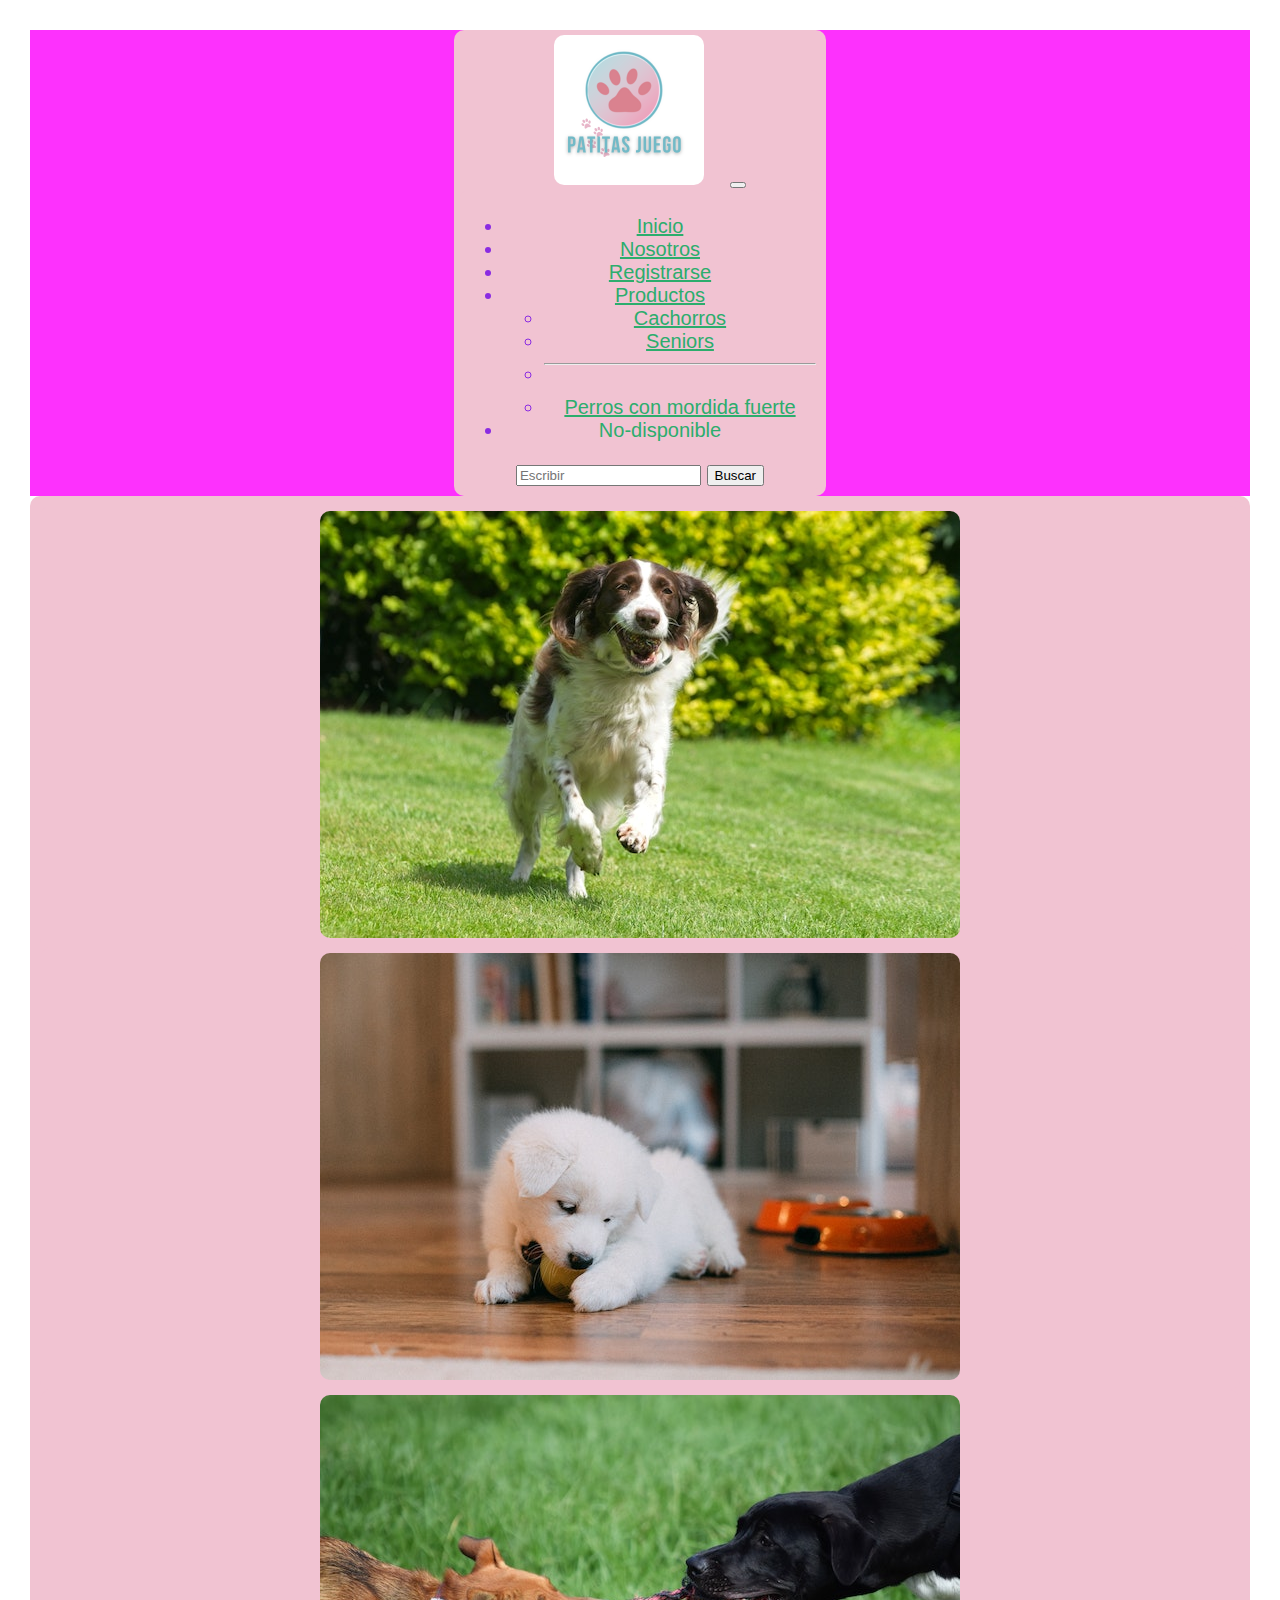
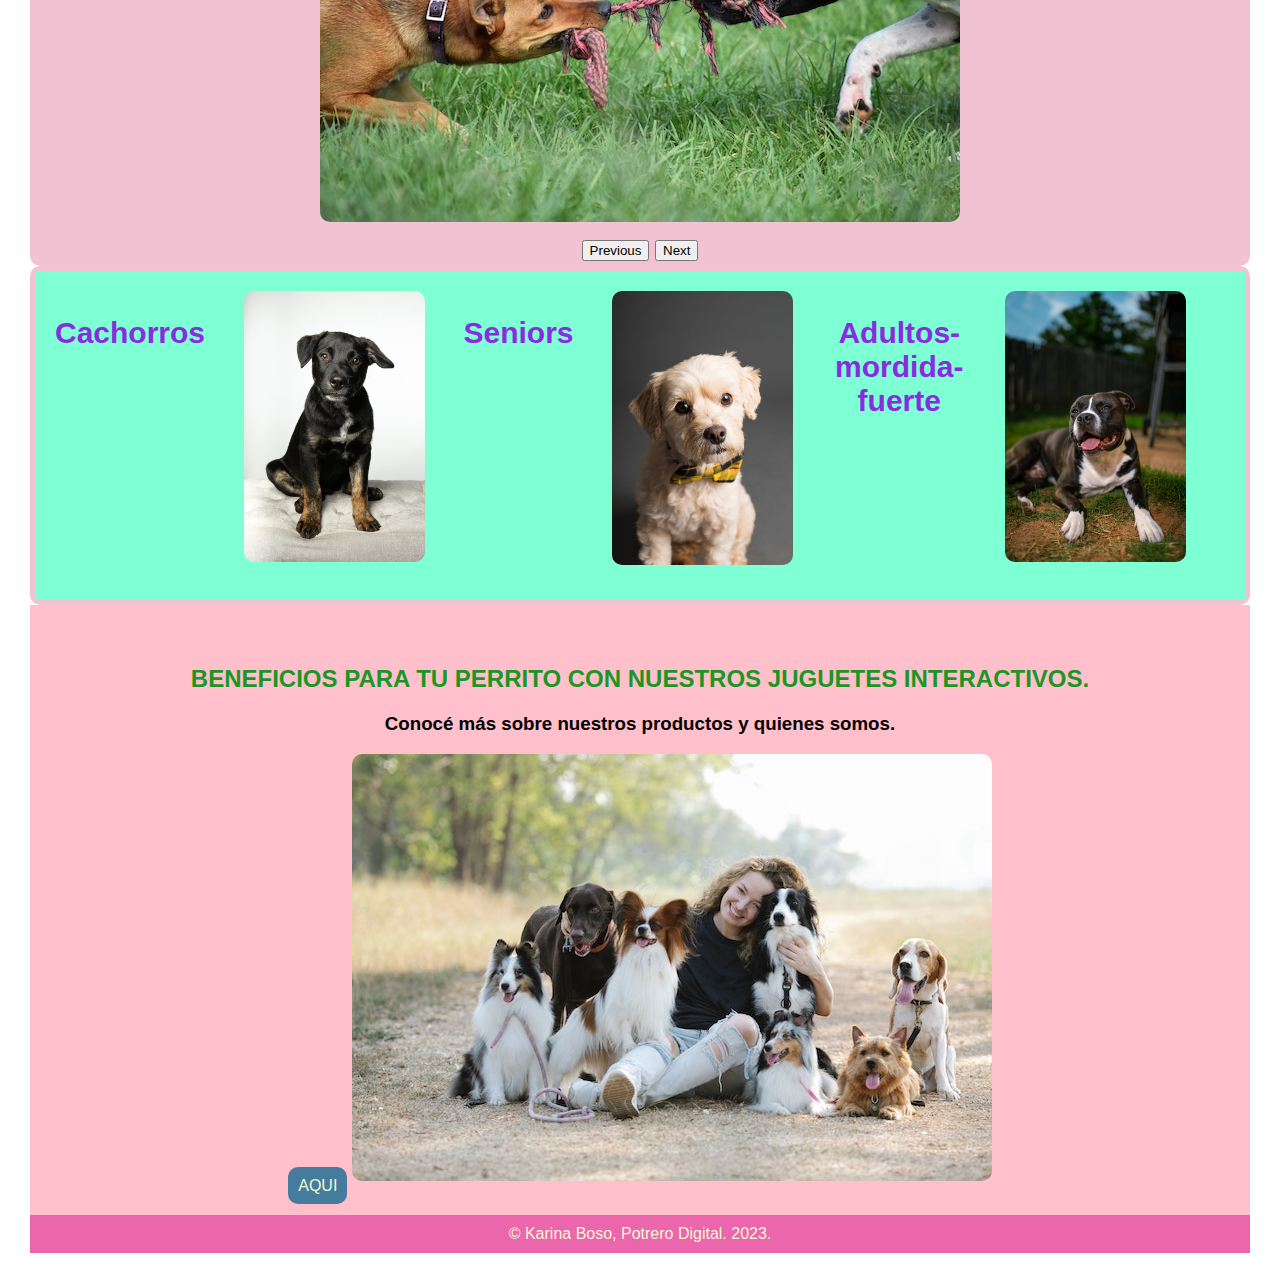
<file: Index.html>
<!DOCTYPE html>
<html lang="en">
<head>
    <meta charset="UTF-8">
    <meta name="viewport" content="width=device-width, initial-scale=1.0">
    <link rel="stylesheet" href="Public/CSS/estilo.css">
    <link rel="icon" href="Public/Img/icon.png" type="image/png">
    <link href="https://cdn.jsdelivr.net/npm/bootstrap@5.3.1/dist/css/bootstrap.min.css" rel="stylesheet" integrity="sha384-4bw+/aepP/YC94hEpVNVgiZdgIC5+VKNBQNGCHeKRQN+PtmoHDEXuppvnDJzQIu9" crossorigin="anonymous">
    <title> PatitasToy</title>
</head>
<body>
    <!--HEADER-->
    <header>
        <!--NAVBAR-->
            <nav class="navbar navbar-expand-lg bg-body-tertiary">
                <div class="container-fluid">
                  <a class="navbar-brand" href="Index.html"><img class="logo" src="Public/Img/PatiToy.png" alt="PatiToy"></a>
                  <button class="navbar-toggler" type="button" data-bs-toggle="collapse" data-bs-target="#navbarSupportedContent" aria-controls="navbarSupportedContent" aria-expanded="false" aria-label="Toggle navigation">
                    <span class="navbar-toggler-icon"></span>
                  </button>
                  <div class="collapse navbar-collapse" id="navbarSupportedContent">
                    <ul class="navbar-nav me-auto mb-2 mb-lg-0">
                      <li class="nav-item">
                        <a class="nav-link active" aria-current="page" href="Index.html">Inicio</a>
                      </li>
                      <li class="nav-item">
                        <a class="nav-link" href="Public/view/Nosotros.html">Nosotros</a>
                      </li>
                      <li class="nav-item">
                        <a class="nav-link" href="Public/view/Registrarse.html">Registrarse</a>
                      </li>
                      <li class="nav-item dropdown">
                        <a class="nav-link dropdown-toggle" href="#" role="button" data-bs-toggle="dropdown" aria-expanded="false">
                          Productos
                        </a>
                        <ul class="dropdown-menu">
                          <li><a class="dropdown-item" href="Public/view/Cachorros.html">Cachorros</a></li>
                          <li><a class="dropdown-item" href="Public/view/Seniors.html">Seniors</a></li>
                          <li><hr class="dropdown-divider"></li>
                          <li><a class="dropdown-item" href="Public/view/Perrosconmordidafuerte.html">Perros con mordida fuerte</a></li>
                        </ul>
                      </li>
                      <li class="nav-item">
                        <a class="nav-link disabled" aria-disabled="true">No-disponible</a>
                      </li>
                    </ul>
                    <form class="d-flex" role="search">
                      <input class="form-control me-2" type="search" placeholder="Escribir" aria-label="Buscar">
                      <button class="btn btn-outline-success" type="submit">Buscar</button>
                    </form>
              </div>
         </div>
     </nav>
</body>
<div id="carouselExample" class="carousel slide">
    <div class="carousel-inner">
      <div class="carousel-item active">
        <img src="Public/Img/correperrito.jpg" class="d-block w-100" alt="correperrito">
      </div>
      <div class="carousel-item">
        <img src="Public/Img/cachorrotoy.jpg" class="d-block w-100" alt="cachorrotoy">
      </div>
      <div class="carousel-item">
        <img src="Public/Img/perrosjug.jpg" class="d-block w-100" alt="perrosjug">
      </div>
    </div>
    <button class="carousel-control-prev" type="button" data-bs-target="#carouselExample" data-bs-slide="prev">
      <span class="carousel-control-prev-icon" aria-hidden="true"></span>
      <span class="visually-hidden">Previous</span>
    </button>
    <button class="carousel-control-next" type="button" data-bs-target="#carouselExample" data-bs-slide="next">
      <span class="carousel-control-next-icon" aria-hidden="true"></span>
      <span class="visually-hidden">Next</span>
    </button>
  </div>
    <!--PRINCIPAL-->
    <div class="Principal">
        <aside>
            <h2>Cachorros</h2>
            <a href="Public/view/Cachorros.html" class="imagen"><img src="Public/Img/cachorroh.jpg" alt="cachorroh" width="70%"></a>
            <h2>Seniors</h2>
            <a href="Public/view/Seniors.html" class="imagen"><img src="Public/Img/seniorpu.jpg" alt="seniorpu" width="70%"></a>
            <h2>Adultos-mordida-fuerte</h2>
            <a href="Public/view/Perrosconmordidafuerte.html" class="imagen"><img src="Public/Img/pitbull.jpg" alt="pitbull" width="70%"></a>
        </aside>
    </div>
        <main>
            <article>
                <h2>Beneficios para tu perrito con nuestros juguetes interactivos.</h2>
                <h3>Conocé más sobre nuestros productos y quienes somos.</h3>
                <a href="Public/view/Nosotros.html"class="read-more">AQUI</a>
                <a href="Public/view/Registrarse.html" class="imagen"><img src="Public/Img/chicaconperros.jpg" alt="chicaconperros"></a>
            </article>
        </main>
    <!--FOOTER-->
    <footer>
      &copy; Karina Boso, Potrero Digital. 2023.
    </footer>    
        <script src="https://cdn.jsdelivr.net/npm/bootstrap@5.3.1/dist/js/bootstrap.bundle.min.js" integrity="sha384-HwwvtgBNo3bZJJLYd8oVXjrBZt8cqVSpeBNS5n7C8IVInixGAoxmnlMuBnhbgrkm" crossorigin="anonymous"></script>
</body>
</html>
</file>
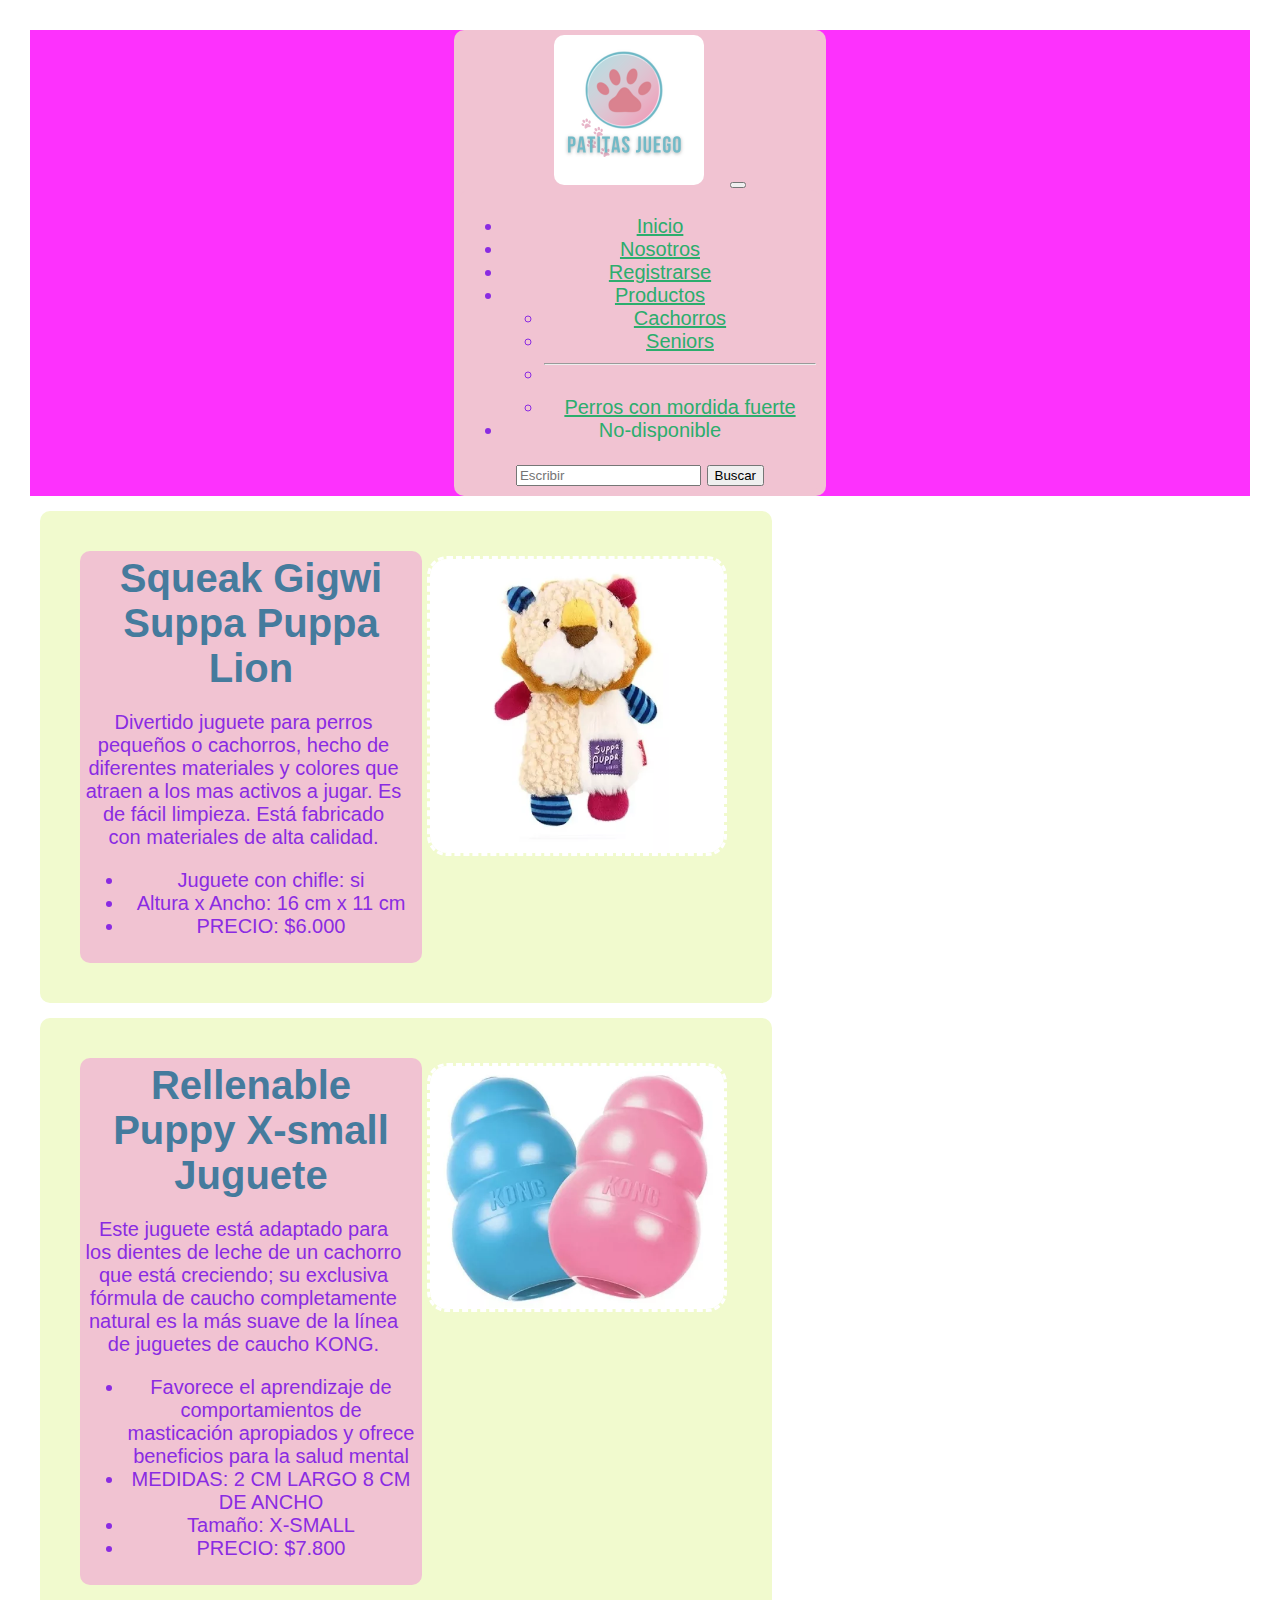
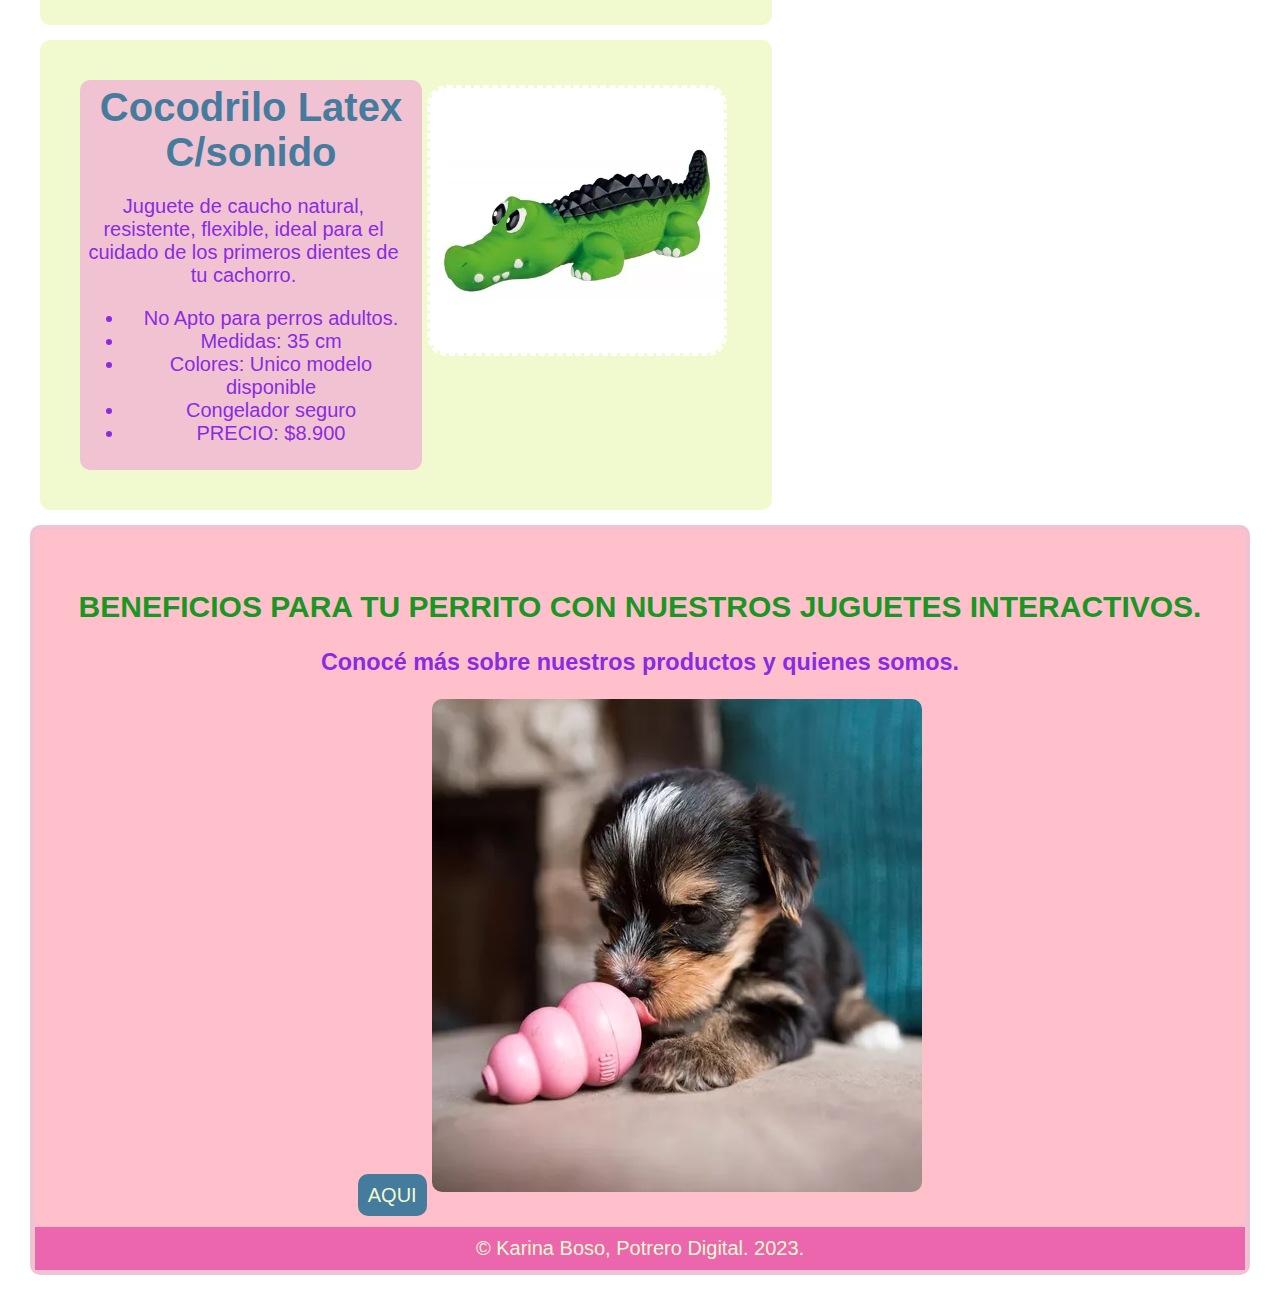
<file: Public/view/Cachorros.html>
<!DOCTYPE html>
<html lang="en">
<head>
    <meta charset="UTF-8">
    <meta name="viewport" content="width=device-width, initial-scale=1.0">
    <link rel="stylesheet" href="../CSS/estilo.css">
    <link rel="icon" href="Public/Img/icon.png" type="image/png">
    <link href="https://cdn.jsdelivr.net/npm/bootstrap@5.3.1/dist/css/bootstrap.min.css" rel="stylesheet" integrity="sha384-4bw+/aepP/YC94hEpVNVgiZdgIC5+VKNBQNGCHeKRQN+PtmoHDEXuppvnDJzQIu9" crossorigin="anonymous">
    <title>Cachorros</title>
</head>
<body>
  <!--HEADER-->
    <header>
     <!--NAVBAR-->
       <nav class="navbar navbar-expand-lg bg-body-tertiary">
        <div class="container-fluid">
          <a class="navbar-brand" href="../../Index.html"><img class="logo" src="../Img/PatiToy.png" alt="PatiToy"></a>
          <button class="navbar-toggler" type="button" data-bs-toggle="collapse" data-bs-target="#navbarSupportedContent" aria-controls="navbarSupportedContent" aria-expanded="false" aria-label="Toggle navigation">
            <span class="navbar-toggler-icon"></span>
          </button>
          <div class="collapse navbar-collapse" id="navbarSupportedContent">
            <ul class="navbar-nav me-auto mb-2 mb-lg-0">
              <li class="nav-item">
                <a class="nav-link active" aria-current="page" href="../../Index.html">Inicio</a>
              </li>
              <li class="nav-item">
                <a class="nav-link" href="Nosotros.html">Nosotros</a>
              </li>
              <li class="nav-item">
                <a class="nav-link" href="Registrarse.html">Registrarse</a>
              </li>
              <li class="nav-item dropdown">
                <a class="nav-link dropdown-toggle" href="#" role="button" data-bs-toggle="dropdown" aria-expanded="false">
                  Productos
                </a>
                <ul class="dropdown-menu">
                  <li><a class="dropdown-item" href="Cachorros.html">Cachorros</a></li>
                  <li><a class="dropdown-item" href="Seniors.html">Seniors</a></li>
                  <li><hr class="dropdown-divider"></li>
                  <li><a class="dropdown-item" href="Perrosconmordidafuerte.html">Perros con mordida fuerte</a></li>
                </ul>
              </li>
              <li class="nav-item">
                <a class="nav-link disabled" aria-disabled="true">No-disponible</a>
              </li>
            </ul>
            <form class="d-flex" role="search">
              <input class="form-control me-2" type="search" placeholder="Escribir" aria-label="Buscar">
              <button class="btn btn-outline-success" type="submit">Buscar</button>
            </form>
      </div>
 </div>
</nav>
</body>
<!--PRINCIPAL-->
<div class="section">
    <div class="parrafo">
        <h1>Squeak Gigwi Suppa Puppa Lion</h1>
        <p>Divertido juguete para perros pequeños o cachorros, hecho de diferentes materiales y colores que atraen a los mas activos a jugar. Es de fácil limpieza. Está fabricado con materiales de alta calidad.
        <ul> 
            <li>Juguete con chifle: si</li>
            <li>Altura x Ancho: 16 cm x 11 cm</li>
            <li>PRECIO: $6.000</li>
        </ul>  
        </p>
    </div>
  <img src="../Img/peluchepuppy.png" alt="peluchepuppy" height="40%">
</div>
<div class="section">
    <div class="parrafo">
        <h1>Rellenable Puppy X-small Juguete</h1>
        <p> Este juguete está adaptado para los dientes de leche de un cachorro que está creciendo; su exclusiva fórmula de caucho completamente natural es la más suave de la línea de juguetes de caucho KONG.
        <ul> 
            <li>Favorece el aprendizaje de comportamientos de masticación apropiados y ofrece beneficios para la salud mental</li>
            <li>MEDIDAS: 2 CM LARGO 8 CM DE ANCHO</li>
            <li>Tamaño: X-SMALL</li>
            <li>PRECIO: $7.800</li>
        </ul>  
        </p>
    </div>
  <img src="../Img/juguetepuppy3.png" alt="juguetepuppy3" height="40%">
</div>
<div class="section">
    <div class="parrafo">
        <h1>Cocodrilo Latex C/sonido</h1>
        <p>Juguete de caucho natural, resistente, flexible, ideal para el cuidado de los primeros dientes de tu cachorro.
          <ul> 
            <li>No Apto para perros adultos.</li>
            <li>Medidas: 35 cm</li>
            <li>Colores: Unico modelo disponible</li>
            <li>Congelador seguro</li>
            <li>PRECIO: $8.900</li>
          </ul>  
        </p>
    </div>
  <img src="../Img/coco.png" alt="coco" height="40%">
</div>    
<div>
    <main>
        <article>
            <h2>Beneficios para tu perrito con nuestros juguetes interactivos.</h2>
            <h3>Conocé más sobre nuestros productos y quienes somos.</h3>
            <a href="Nosotros.html"class="read-more">AQUI</a>
            <a href="../../Index.html" class="imagen"><img src="../Img/juguetepuppy2.png" alt="juguetepuppy2"></a>
        </article>
    </main>
    <!--FOOTER-->
    <footer>
        &copy; Karina Boso, Potrero Digital. 2023.
    </footer>    
    <script src="https://cdn.jsdelivr.net/npm/bootstrap@5.3.1/dist/js/bootstrap.bundle.min.js" integrity="sha384-HwwvtgBNo3bZJJLYd8oVXjrBZt8cqVSpeBNS5n7C8IVInixGAoxmnlMuBnhbgrkm" crossorigin="anonymous"></script>
</body>
</html>
</file>
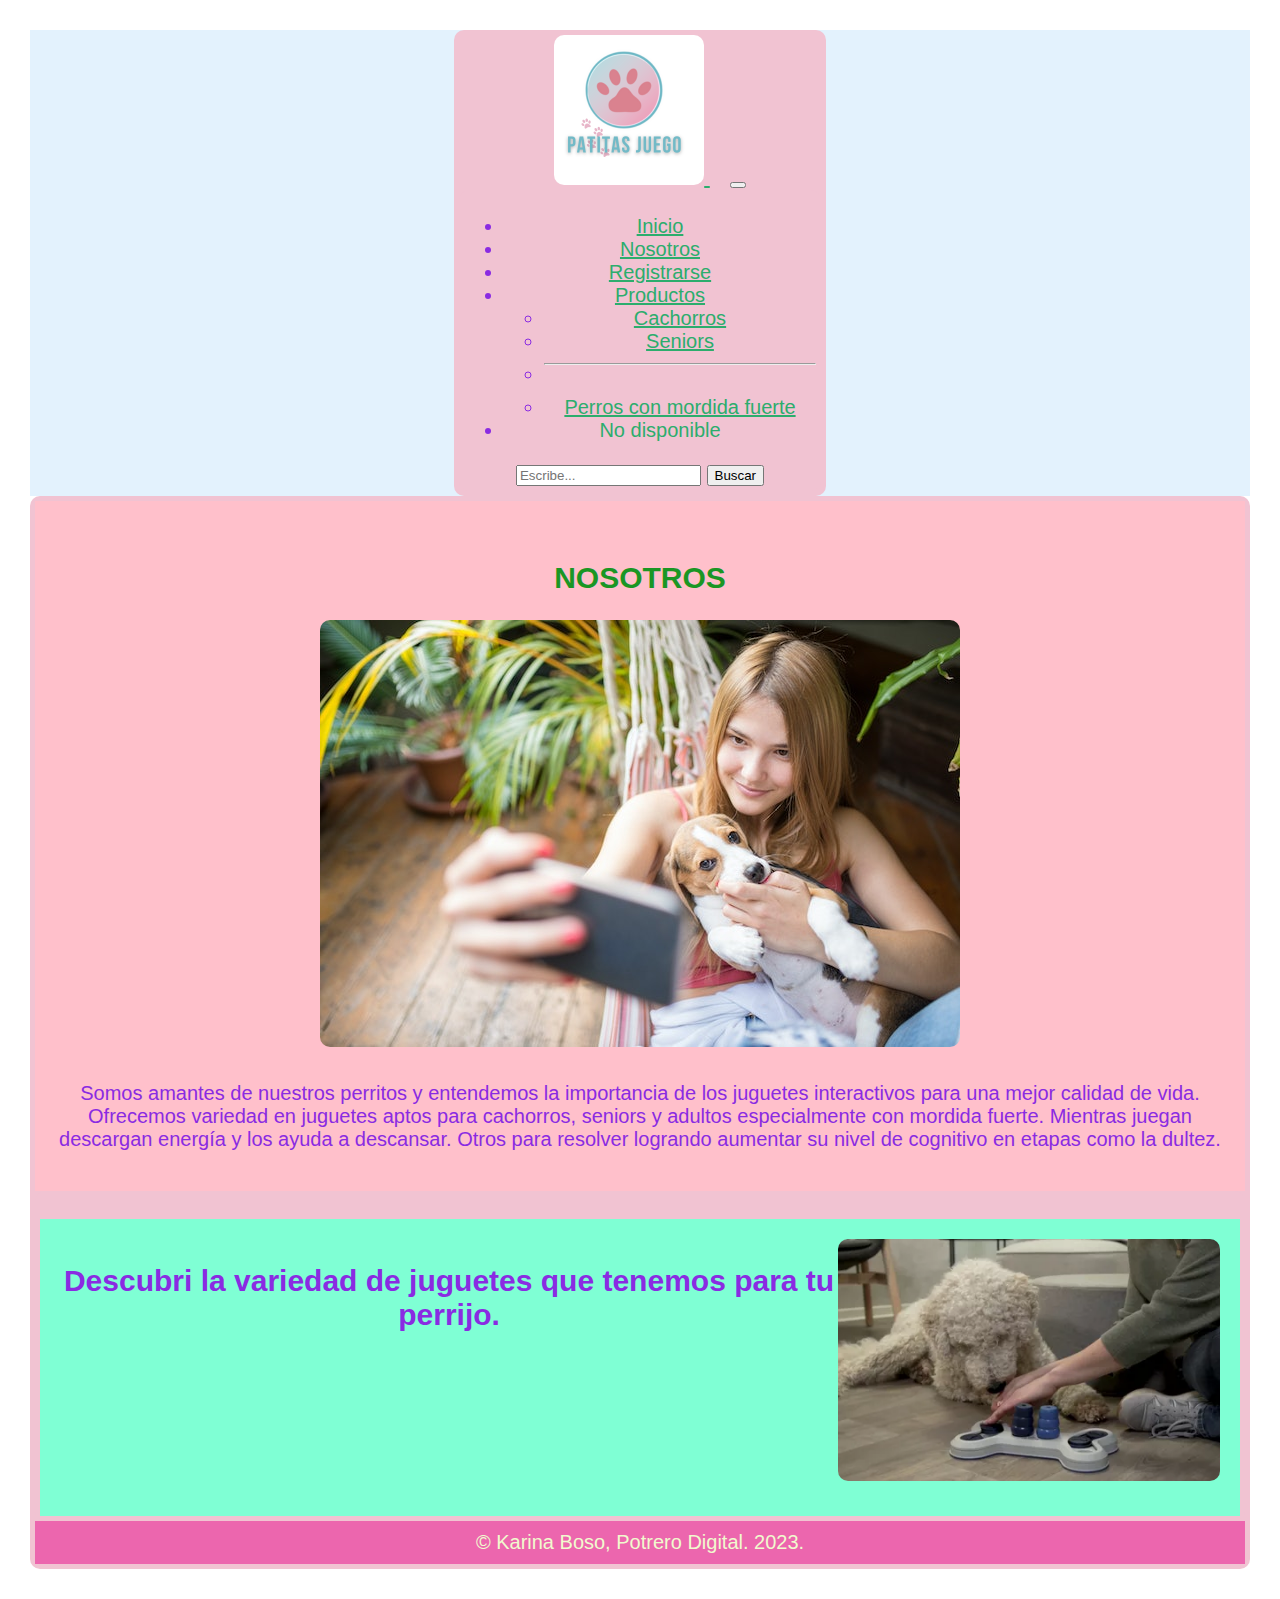
<file: Public/view/Nosotros.html>
<!DOCTYPE html>
<html lang="en">
<head>
    <meta charset="UTF-8">
    <meta name="viewport" content="width=device-width, initial-scale=1.0">
    <link rel="stylesheet" href="../CSS/estilo.css">
    <link rel="icon" href="Public/Img/icon.png" type="image/png">
    <link href="https://cdn.jsdelivr.net/npm/bootstrap@5.3.1/dist/css/bootstrap.min.css" rel="stylesheet" integrity="sha384-4bw+/aepP/YC94hEpVNVgiZdgIC5+VKNBQNGCHeKRQN+PtmoHDEXuppvnDJzQIu9" crossorigin="anonymous">
    <title>Nosotros</title>
</head>
<body>
  <!--HEADER-->
  <header>
    <!--NAVBAR-->
     <nav class="navbar navbar-expand-lg bg-body-tertiary" style="background-color: #e3f2fd;">
        <div class="container-fluid">
          <a class="navbar-brand" href="../../Index.html">
            <img class="logo" src="../Img/PatiToy.png" alt="PatiToy">
          </a>
          <button class="navbar-toggler" type="button" data-bs-toggle="collapse" data-bs-target="#navbarSupportedContent" aria-controls="navbarSupportedContent" aria-expanded="false" aria-label="Toggle navigation">
            <span class="navbar-toggler-icon"></span>
          </button>
          <div class="collapse navbar-collapse" id="navbarSupportedContent">
            <ul class="navbar-nav me-auto mb-2 mb-lg-0">
              <li class="nav-item">
                <a class="nav-link" aria-current="page" href="../../Index.html">Inicio</a>
              </li>
              <li class="nav-item">
                <a class="nav-link" href="Nosotros.html">Nosotros</a>
              </li>
              <li class="nav-item">
                <a class="nav-link" href="Registrarse.html">Registrarse</a>
              </li>
              <li class="nav-item dropdown">
                <a class="nav-link dropdown-toggle" href="#" role="button" data-bs-toggle="dropdown" aria-expanded="false">
                  Productos
                </a>
                <ul class="dropdown-menu">
                  <li><a class="dropdown-item" href="Cachorros.html">Cachorros</a></li>
                  <li><a class="dropdown-item" href="Seniors.html">Seniors</a></li>
                  <li><hr class="dropdown-divider"></li>
                  <li><a class="dropdown-item" href="Perrosconmordidafuerte.html">Perros con mordida fuerte</a></li>
                </ul>
              </li>
              <li class="nav-item">
                <a class="nav-link disabled" aria-disabled="true">No disponible</a>
              </li>
            </ul>
            <form class="d-flex" role="search">
              <input class="form-control me-2" type="search" placeholder="Escribe..." aria-label="Search">
              <button class="btn btn-outline-success" type="submit">Buscar</button>
            </form>
          </div>
        </div>
     </nav>
</body>
<!--PRINCIPAL-->
  <div class="Principal">
    <main>
      <article>
         <h2>Nosotros</h2>
         <a href="Registrarse.html" class="imagen"><img src="../Img/chicacel.jpg" alt="chicacel" width="w-100"></a>
         <p> Somos amantes de nuestros perritos y entendemos la importancia de los juguetes interactivos para una mejor   calidad de vida.
          Ofrecemos variedad en juguetes aptos para cachorros, seniors y adultos especialmente con mordida fuerte.  Mientras juegan descargan energía y los ayuda a descansar. Otros para resolver logrando aumentar su nivel de cognitivo en etapas como la dultez.</p>
       </article>
    </main>
  <div>
    <br>
     <aside><br>
        <h2>Descubri la variedad de juguetes que tenemos para tu perrijo.</h2>
        <a href="../../Index.html" class="imagen"><img src="../Img/trixieflip1.png" alt="trixieflip1" width="w-100"></a>
       </aside>
    </div>
   <!--FOOTER-->
   <footer>
    &copy; Karina Boso, Potrero Digital. 2023.
</footer>    
    </section>
         <script src="https://cdn.jsdelivr.net/npm/bootstrap@5.3.1/dist/js/bootstrap.bundle.min.js" integrity="sha384-HwwvtgBNo3bZJJLYd8oVXjrBZt8cqVSpeBNS5n7C8IVInixGAoxmnlMuBnhbgrkm" crossorigin="anonymous"></script>
 </body>
 </html>
</file>
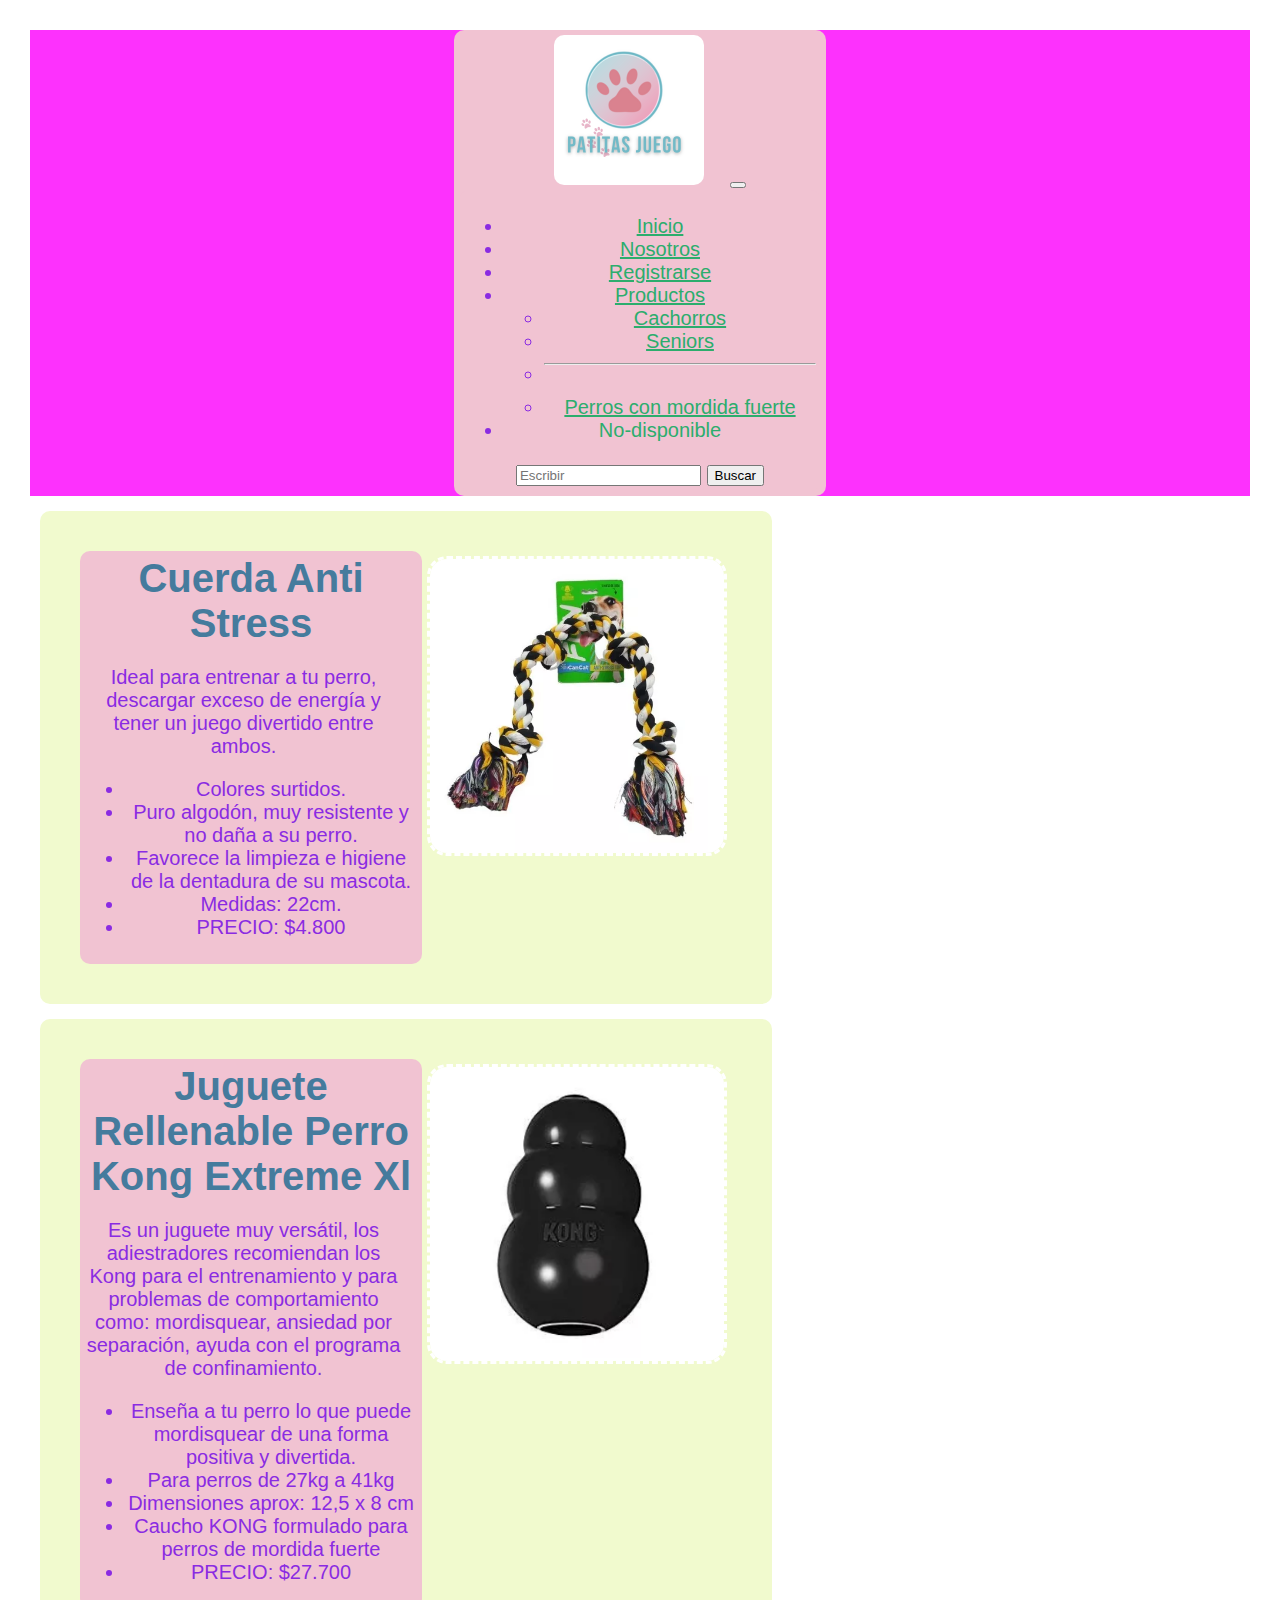
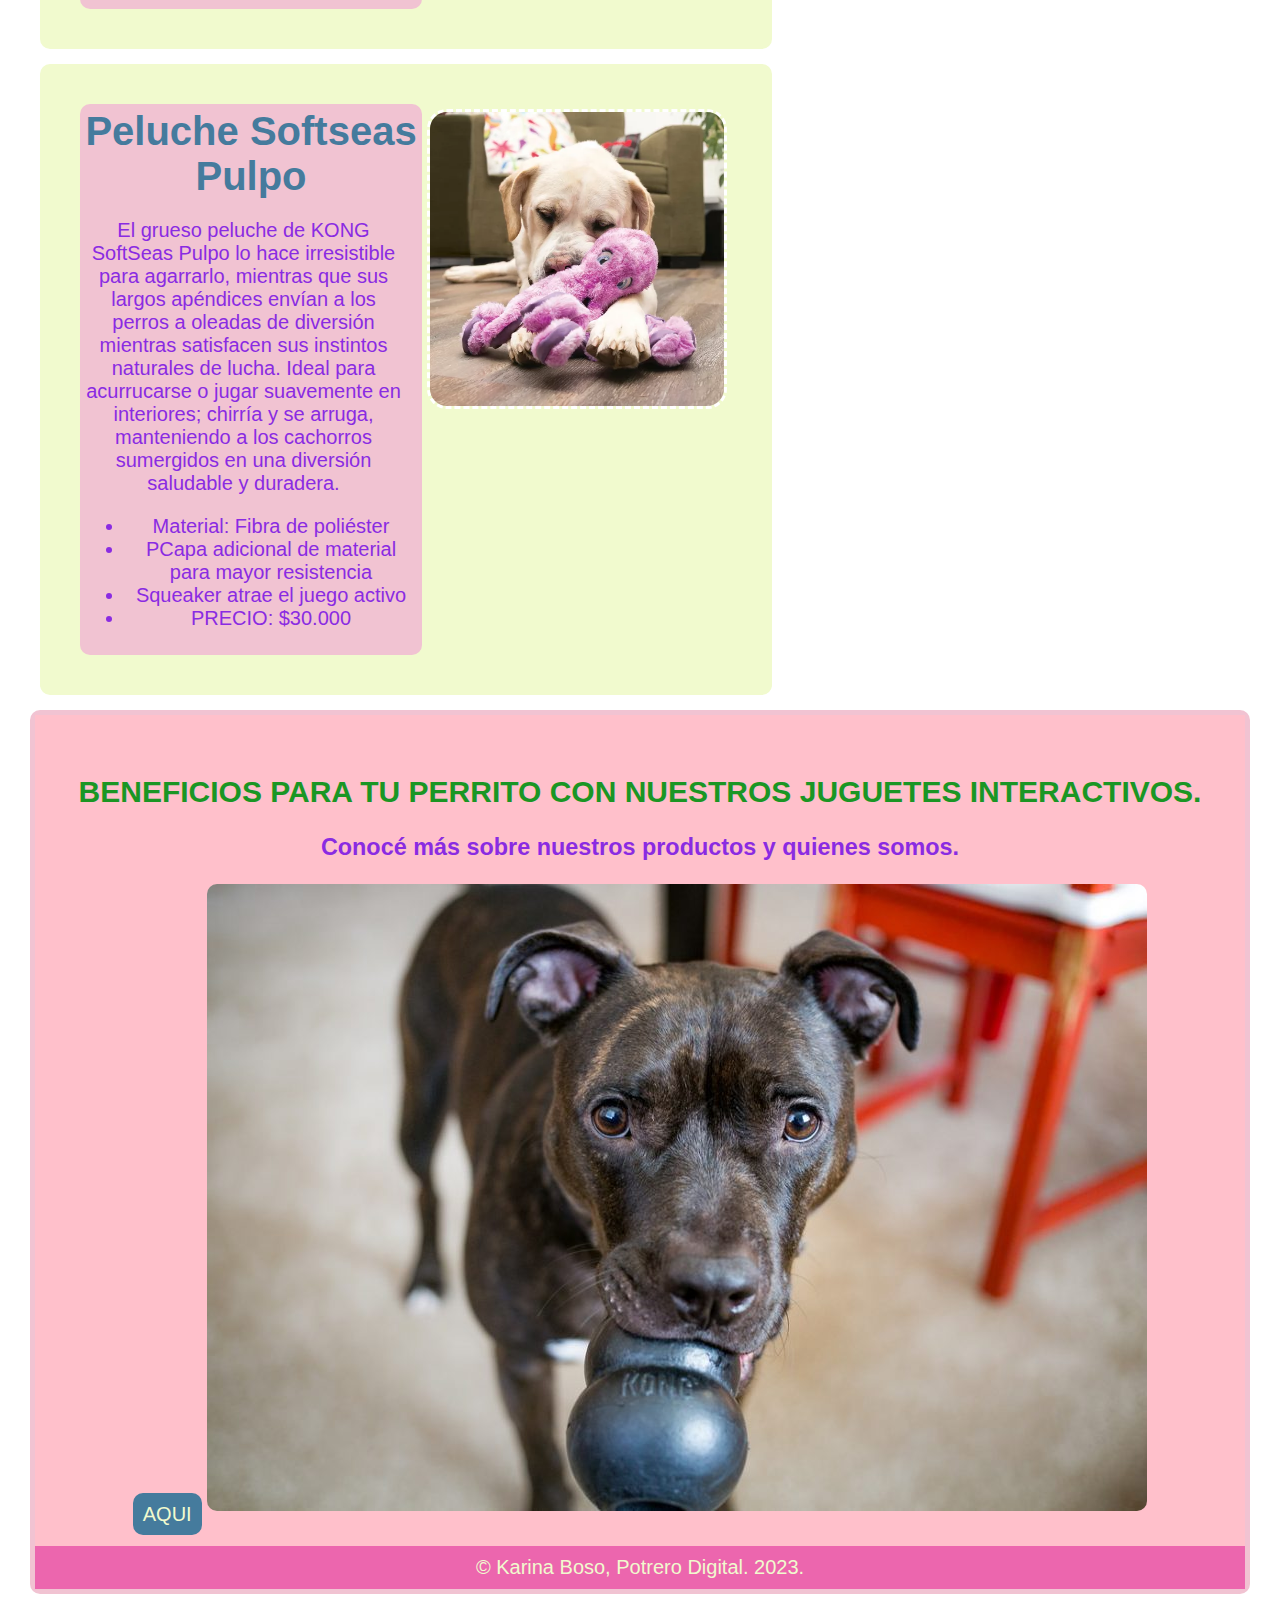
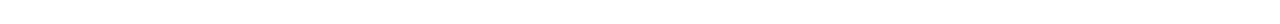
<file: Public/view/Perrosconmordidafuerte.html>
<!DOCTYPE html>
<html lang="en">
<head>
    <meta charset="UTF-8">
    <meta name="viewport" content="width=device-width, initial-scale=1.0">
    <link rel="stylesheet" href="../CSS/estilo.css">
    <link rel="icon" href="Public/Img/icon.png" type="image/png">
    <link href="https://cdn.jsdelivr.net/npm/bootstrap@5.3.1/dist/css/bootstrap.min.css" rel="stylesheet" integrity="sha384-4bw+/aepP/YC94hEpVNVgiZdgIC5+VKNBQNGCHeKRQN+PtmoHDEXuppvnDJzQIu9" crossorigin="anonymous">
    <title>Perrosconmordidafuerte</title>
</head>
<body>
   <!--HEADER-->
   <header>
    <!--NAVBAR-->
      <nav class="navbar navbar-expand-lg bg-body-tertiary">
       <div class="container-fluid">
         <a class="navbar-brand" href="../../Index.html"><img class="logo" src="../Img/PatiToy.png" alt="PatiToy"></a>
         <button class="navbar-toggler" type="button" data-bs-toggle="collapse" data-bs-target="#navbarSupportedContent" aria-controls="navbarSupportedContent" aria-expanded="false" aria-label="Toggle navigation">
           <span class="navbar-toggler-icon"></span>
         </button>
         <div class="collapse navbar-collapse" id="navbarSupportedContent">
           <ul class="navbar-nav me-auto mb-2 mb-lg-0">
             <li class="nav-item">
               <a class="nav-link active" aria-current="page" href="../../Index.html">Inicio</a>
             </li>
             <li class="nav-item">
               <a class="nav-link" href="Nosotros.html">Nosotros</a>
             </li>
             <li class="nav-item">
                <a class="nav-link" href="Registrarse.html">Registrarse</a>
              </li>
             <li class="nav-item dropdown">
               <a class="nav-link dropdown-toggle" href="#" role="button" data-bs-toggle="dropdown" aria-expanded="false">
                 Productos
               </a>
               <ul class="dropdown-menu">
                 <li><a class="dropdown-item" href="Cachorros.html">Cachorros</a></li>
                 <li><a class="dropdown-item" href="Seniors.html">Seniors</a></li>
                 <li><hr class="dropdown-divider"></li>
                 <li><a class="dropdown-item" href="Perrosconmordidafuerte.html">Perros con mordida fuerte</a></li>
               </ul>
             </li>
             <li class="nav-item">
               <a class="nav-link disabled" aria-disabled="true">No-disponible</a>
             </li>
           </ul>
           <form class="d-flex" role="search">
             <input class="form-control me-2" type="search" placeholder="Escribir" aria-label="Buscar">
             <button class="btn btn-outline-success" type="submit">Buscar</button>
           </form>
     </div>
</div>
</nav>
</body> 
 <!--PRINCIPAL-->
 <div class="section">
    <div class="parrafo">
        <h1>Cuerda Anti Stress</h1>
        <p> Ideal para entrenar a tu perro, descargar exceso de energía y tener un juego divertido entre ambos.
        <ul> 
            <li>Colores surtidos.</li>
            <li>Puro algodón, muy resistente y no daña a su perro.</li>
            <li>Favorece la limpieza e higiene de la dentadura de su mascota.</li>
            <li>Medidas: 22cm.</li>
            <li>PRECIO: $4.800</li>
          </ul>  
        </p>
    </div>
  <img src="../Img/mordillo.png" alt="mordillo" height="40%">
</div>
<div class="section">
    <div class="parrafo">
        <h1>Juguete Rellenable Perro Kong Extreme Xl </h1>
        <p> Es un juguete muy versátil, los adiestradores recomiendan los Kong para el entrenamiento y para problemas de comportamiento como: mordisquear, ansiedad por separación, ayuda con el programa de confinamiento.
        <ul> 
            <li>Enseña a tu perro lo que puede mordisquear de una forma positiva y divertida.</li>
            <li>Para perros de 27kg a 41kg</li>
            <li>Dimensiones aprox: 12,5 x 8 cm</li>
            <li>Caucho KONG formulado para perros de mordida fuerte</li>
            <li>PRECIO: $27.700</li>
        </ul>  
        </p>
    </div>
  <img src="../Img/juguete1.png" alt="juguete1" height="40%">
</div>
<div class="section">
    <div class="parrafo">
        <h1>Peluche Softseas Pulpo</h1>
        <p>El grueso peluche de KONG SoftSeas Pulpo lo hace irresistible para agarrarlo, mientras que sus largos apéndices envían a los perros a oleadas de diversión mientras satisfacen sus instintos naturales de lucha. Ideal para acurrucarse o jugar suavemente en interiores; chirría y se arruga, manteniendo a los cachorros sumergidos en una diversión saludable y duradera.
          <ul> 
            <li>Material: Fibra de poliéster</li>
            <li>PCapa adicional de material para mayor resistencia</li>
            <li>Squeaker atrae el juego activo</li>
            <li>PRECIO: $30.000</li>
          </ul>  
        </p>
    </div>
  <img src="../Img/peluchepulpo1.png" alt="peluchepulpo1" height="40%">
</div>    
<div>
    <main>
        <article>
            <h2>Beneficios para tu perrito con nuestros juguetes interactivos.</h2>
            <h3>Conocé más sobre nuestros productos y quienes somos.</h3>
            <a href="Nosotros.html"class="read-more">AQUI</a>
            <a href="../../Index.html" class="imagen"><img src="../Img/juguete3.png" alt="juguete3"></a>
        </article>
    </main>   
    <!--FOOTER-->
    <footer>
        &copy; Karina Boso, Potrero Digital. 2023.
    </footer>    
    <script src="https://cdn.jsdelivr.net/npm/bootstrap@5.3.1/dist/js/bootstrap.bundle.min.js" integrity="sha384-HwwvtgBNo3bZJJLYd8oVXjrBZt8cqVSpeBNS5n7C8IVInixGAoxmnlMuBnhbgrkm" crossorigin="anonymous"></script>
</body>
</html>
</file>
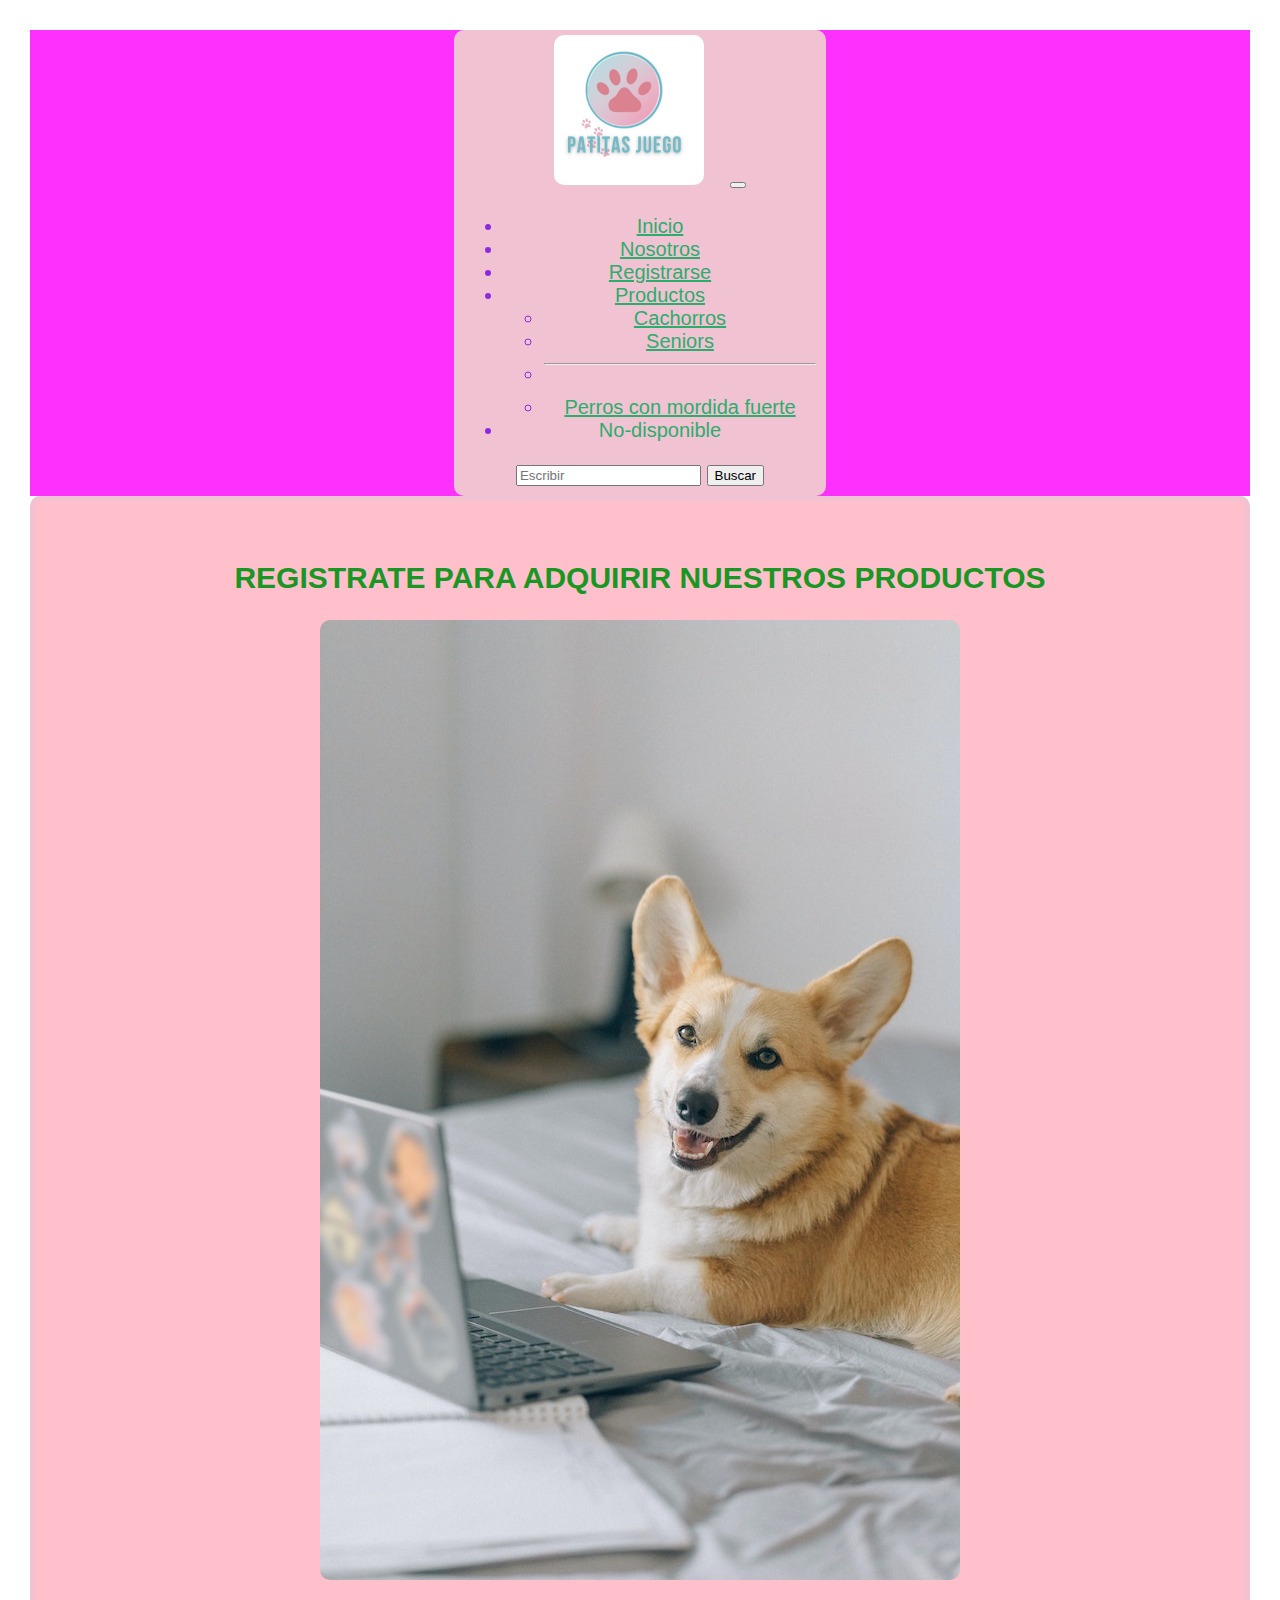
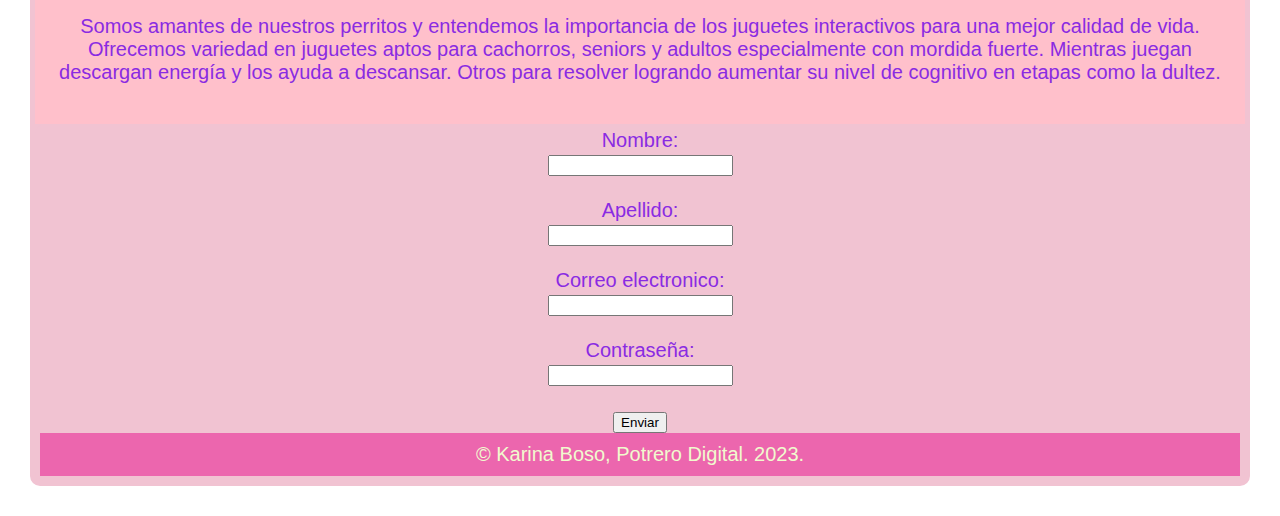
<file: Public/view/Registrarse.html>
<!DOCTYPE html>
<html lang="en">
<head>
    <meta charset="UTF-8">
    <meta name="viewport" content="width=device-width, initial-scale=1.0">
    <link rel="stylesheet" href="../CSS/estilo.css">
    <link rel="icon" href="Public/Img/icon.png" type="image/png">
    <link href="https://cdn.jsdelivr.net/npm/bootstrap@5.3.1/dist/css/bootstrap.min.css" rel="stylesheet" integrity="sha384-4bw+/aepP/YC94hEpVNVgiZdgIC5+VKNBQNGCHeKRQN+PtmoHDEXuppvnDJzQIu9" crossorigin="anonymous">
    <title>Registrarse</title>
</head>
<body>
  <!--HEADER-->
  <header>
    <!--NAVBAR-->
      <nav class="navbar navbar-expand-lg bg-body-tertiary">
       <div class="container-fluid">
         <a class="navbar-brand" href="../../Index.html"><img class="logo" src="../Img/PatiToy.png" alt="PatiToy"></a>
         <button class="navbar-toggler" type="button" data-bs-toggle="collapse" data-bs-target="#navbarSupportedContent" aria-controls="navbarSupportedContent" aria-expanded="false" aria-label="Toggle navigation">
           <span class="navbar-toggler-icon"></span>
         </button>
         <div class="collapse navbar-collapse" id="navbarSupportedContent">
           <ul class="navbar-nav me-auto mb-2 mb-lg-0">
             <li class="nav-item">
               <a class="nav-link active" aria-current="page" href="../../Index.html">Inicio</a>
             </li>
             <li class="nav-item">
               <a class="nav-link" href="Nosotros.html">Nosotros</a>
             </li>
             <li class="nav-item">
                <a class="nav-link" href="Registrarse.html">Registrarse</a>
              </li>
             <li class="nav-item dropdown">
               <a class="nav-link dropdown-toggle" href="#" role="button" data-bs-toggle="dropdown" aria-expanded="false">
                 Productos
               </a>
               <ul class="dropdown-menu">
                 <li><a class="dropdown-item" href="Cachorros.html">Cachorros</a></li>
                 <li><a class="dropdown-item" href="Seniors.html">Seniors</a></li>
                 <li><hr class="dropdown-divider"></li>
                 <li><a class="dropdown-item" href="Perrosconmordidafuerte.html">Perros con mordida fuerte</a></li>
               </ul>
             </li>
             <li class="nav-item">
               <a class="nav-link disabled" aria-disabled="true">No-disponible</a>
             </li>
           </ul>
           <form class="d-flex" role="search">
             <input class="form-control me-2" type="search" placeholder="Escribir" aria-label="Buscar">
             <button class="btn btn-outline-success" type="submit">Buscar</button>
           </form>
     </div>
</div>
</nav>  
</body>
<!--PRINCIPAL-->
<div class="Principal">
  <main>
    <article>
       <h2>REGISTRATE PARA ADQUIRIR NUESTROS PRODUCTOS</h2>
       <a href="Registrarse.html" class="imagen"><img src="../Img/perritocompu.jpg" alt="perritocompu" width="w-100"></a>
       <p> Somos amantes de nuestros perritos y entendemos la importancia de los juguetes interactivos para una mejor calidad de vida.
        Ofrecemos variedad en juguetes aptos para cachorros, seniors y adultos especialmente con mordida fuerte. Mientras juegan descargan energía y los ayuda a descansar. Otros para resolver logrando aumentar su nivel de cognitivo en etapas como la dultez.</p>
     </article>
  </main>
<div>
  <form>
    Nombre: <br>
    <input type="text" name="firstname"><br><br>
    Apellido: <br>
    <input type="text" name="firstname"><br><br>
    Correo electronico: <br>
    <input type="email" name="email"><br><br>
    Contraseña: <br>
    <input type="password" id="pass"><br><br>
    <input type="submit" value="Enviar">
  </form> 
 <!--FOOTER-->
 <footer>
  &copy; Karina Boso, Potrero Digital. 2023.
</footer>    
</section>
    <script src="https://cdn.jsdelivr.net/npm/bootstrap@5.3.1/dist/js/bootstrap.bundle.min.js" integrity="sha384-HwwvtgBNo3bZJJLYd8oVXjrBZt8cqVSpeBNS5n7C8IVInixGAoxmnlMuBnhbgrkm" crossorigin="anonymous"></script>
</body>
</html>
</file>
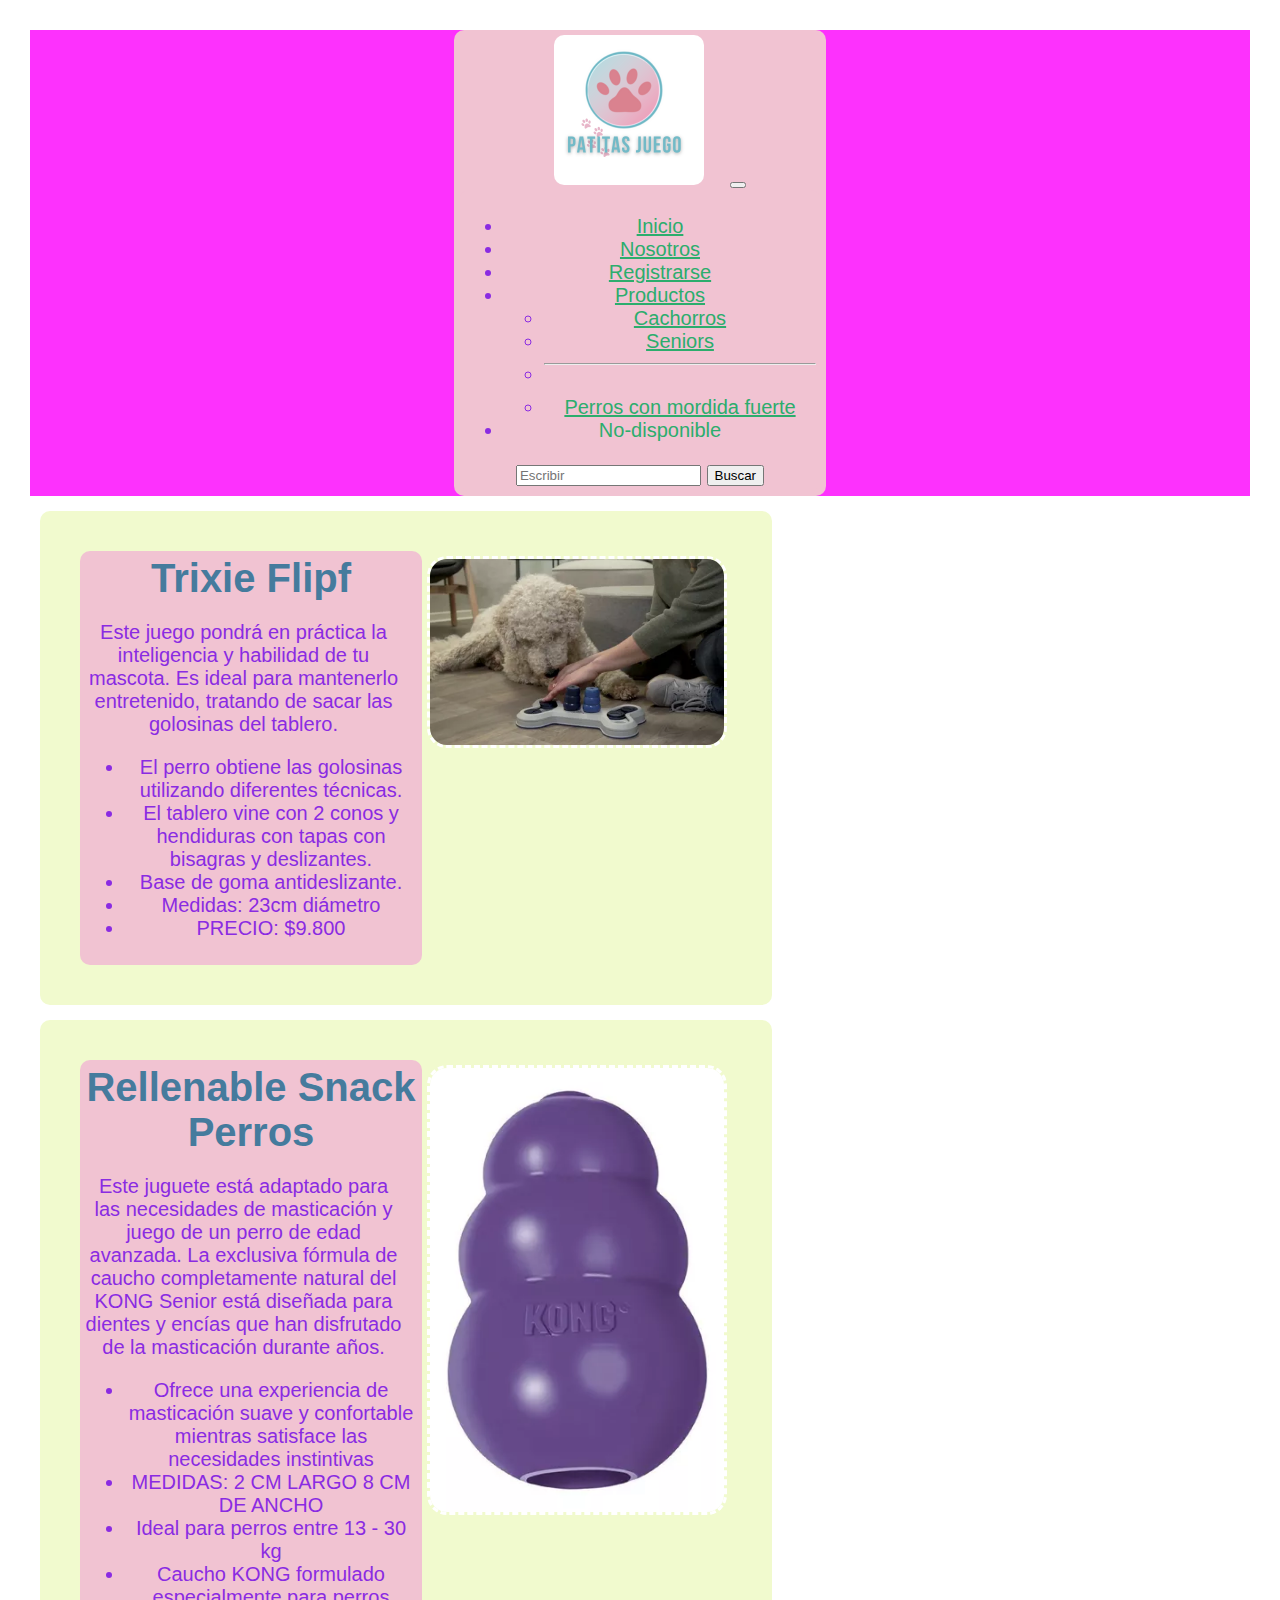
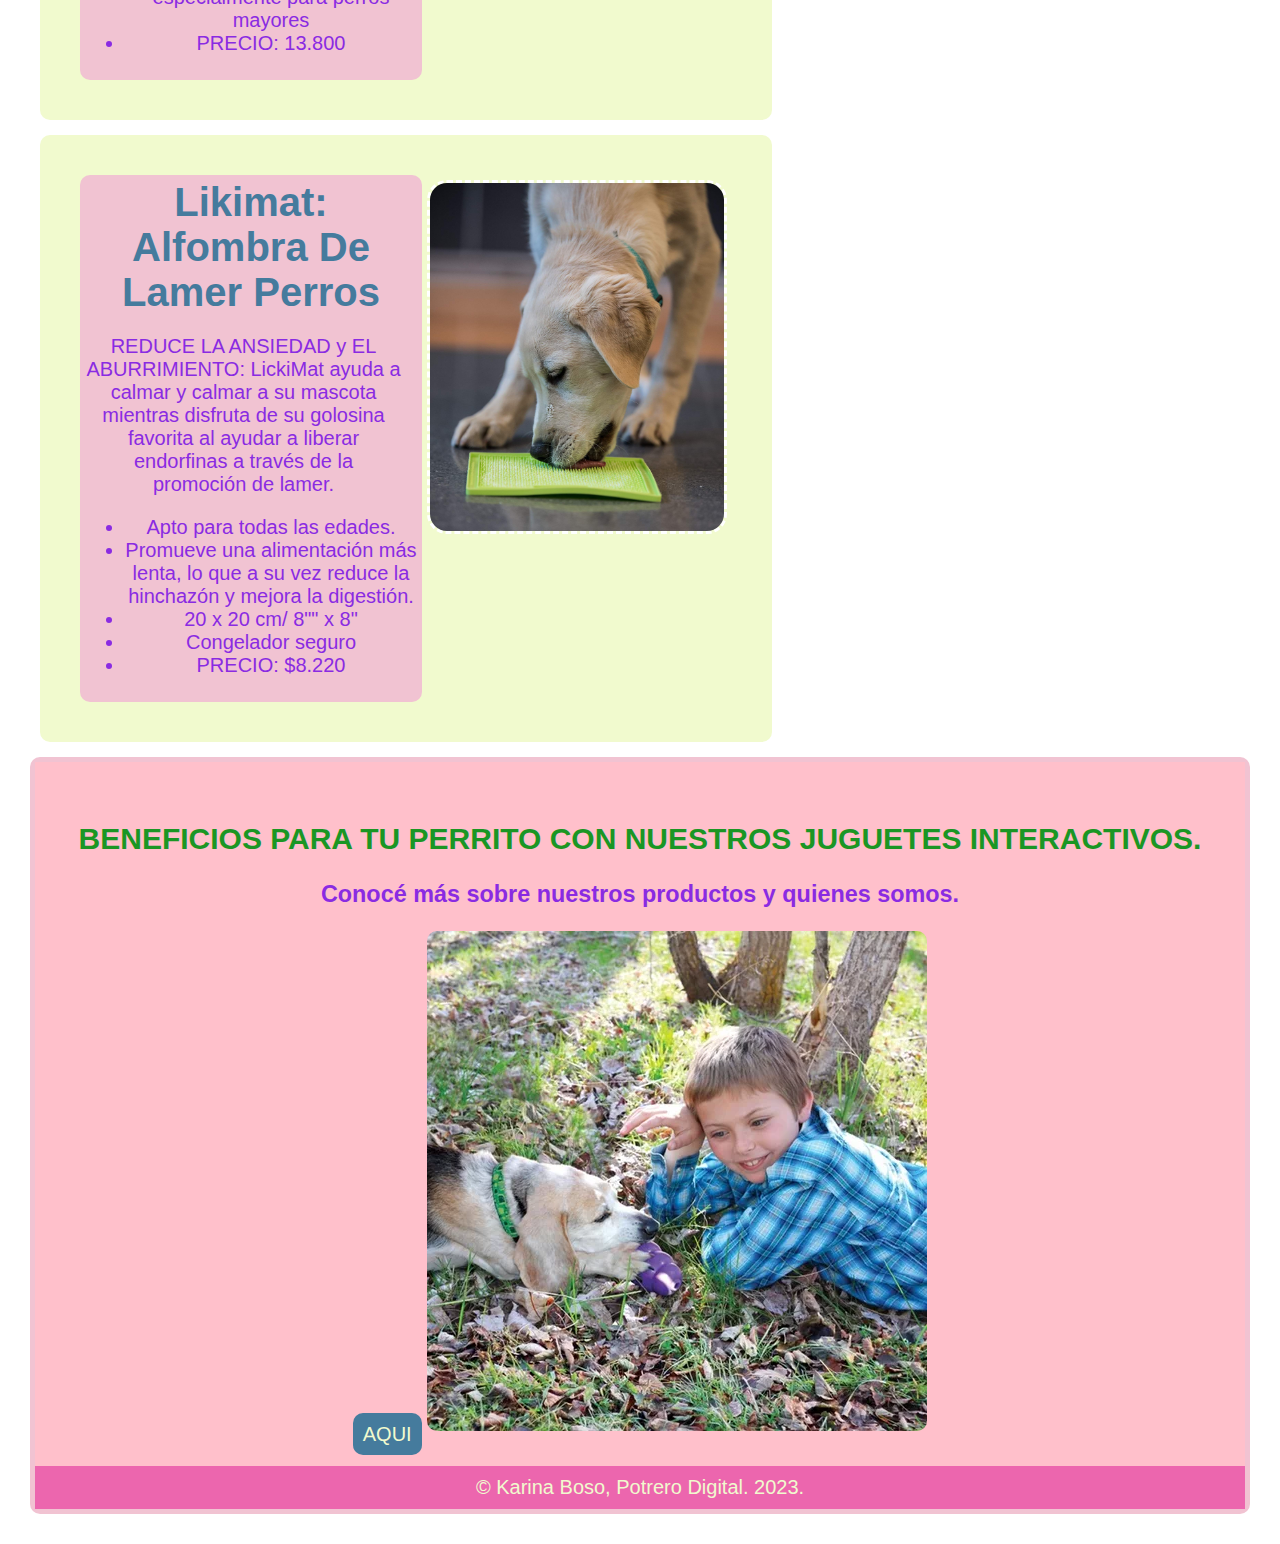
<file: Public/view/Seniors.html>
<!DOCTYPE html>
<html lang="en">
<head>
    <meta charset="UTF-8">
    <meta name="viewport" content="width=device-width, initial-scale=1.0">
    <link rel="stylesheet" href="../CSS/estilo.css">
    <link rel="icon" href="Public/Img/icon.png" type="image/png">
    <link href="https://cdn.jsdelivr.net/npm/bootstrap@5.3.1/dist/css/bootstrap.min.css" rel="stylesheet" integrity="sha384-4bw+/aepP/YC94hEpVNVgiZdgIC5+VKNBQNGCHeKRQN+PtmoHDEXuppvnDJzQIu9" crossorigin="anonymous">
    <title>Seniors</title>
</head>
<body>
   <!--HEADER-->
   <header>
    <!--NAVBAR-->
      <nav class="navbar navbar-expand-lg bg-body-tertiary">
       <div class="container-fluid">
         <a class="navbar-brand" href="../../Index.html"><img class="logo" src="../Img/PatiToy.png" alt="PatiToy"></a>
         <button class="navbar-toggler" type="button" data-bs-toggle="collapse" data-bs-target="#navbarSupportedContent" aria-controls="navbarSupportedContent" aria-expanded="false" aria-label="Toggle navigation">
           <span class="navbar-toggler-icon"></span>
         </button>
         <div class="collapse navbar-collapse" id="navbarSupportedContent">
           <ul class="navbar-nav me-auto mb-2 mb-lg-0">
             <li class="nav-item">
               <a class="nav-link active" aria-current="page" href="../../Index.html">Inicio</a>
             </li>
             <li class="nav-item">
               <a class="nav-link" href="Nosotros.html">Nosotros</a>
             </li>
             <li class="nav-item">
                <a class="nav-link" href="Registrarse.html">Registrarse</a>
              </li>
             <li class="nav-item dropdown">
               <a class="nav-link dropdown-toggle" href="#" role="button" data-bs-toggle="dropdown" aria-expanded="false">
                 Productos
               </a>
               <ul class="dropdown-menu">
                 <li><a class="dropdown-item" href="Cachorros.html">Cachorros</a></li>
                 <li><a class="dropdown-item" href="Seniors.html">Seniors</a></li>
                 <li><hr class="dropdown-divider"></li>
                 <li><a class="dropdown-item" href="Perrosconmordidafuerte.html">Perros con mordida fuerte</a></li>
               </ul>
             </li>
             <li class="nav-item">
               <a class="nav-link disabled" aria-disabled="true">No-disponible</a>
             </li>
           </ul>
           <form class="d-flex" role="search">
             <input class="form-control me-2" type="search" placeholder="Escribir" aria-label="Buscar">
             <button class="btn btn-outline-success" type="submit">Buscar</button>
           </form>
     </div>
</div>
</nav> 
</body>
  <!--PRINCIPAL-->
    <div class="section">
        <div class="parrafo">
            <h1>Trixie Flipf</h1>
            <p> Este juego pondrá en práctica la inteligencia y habilidad de tu mascota. Es ideal para mantenerlo entretenido, tratando de sacar las golosinas del tablero.
            <ul> 
                <li>El perro obtiene las golosinas utilizando diferentes técnicas.</li>
                <li>El tablero vine con 2 conos y hendiduras con tapas con bisagras y deslizantes.</li>
                <li>Base de goma antideslizante.</li>
                <li>Medidas: 23cm diámetro</li>
                <li>PRECIO: $9.800</li>
              </ul>  
            </p>
        </div>
      <img src="../Img/trixieflip1.png" alt="trixieflip1" height="40%">
    </div>
    <div class="section">
        <div class="parrafo">
            <h1>Rellenable Snack Perros</h1>
            <p> Este juguete está adaptado para las necesidades de masticación y juego de un perro de edad avanzada. La exclusiva fórmula de caucho completamente natural del KONG Senior está diseñada para dientes y encías que han disfrutado de la masticación durante años. 
            <ul> 
                <li>Ofrece una experiencia de masticación suave y confortable mientras satisface las necesidades instintivas</li>
                <li>MEDIDAS: 2 CM LARGO 8 CM DE ANCHO</li>
                <li>Ideal para perros entre 13 - 30 kg</li>
                <li>Caucho KONG formulado especialmente para perros mayores</li>
                <li>PRECIO: 13.800</li>
            </ul>  
            </p>
        </div>
      <img src="../Img/juguetesenior3.png" alt="juguetesenior3" height="40%">
    </div>
    <div class="section">
        <div class="parrafo">
            <h1>Likimat: Alfombra De Lamer Perros</h1>
            <p> REDUCE LA ANSIEDAD y EL ABURRIMIENTO: LickiMat ayuda a calmar y calmar a su mascota mientras disfruta de su golosina favorita al ayudar a liberar endorfinas a través de la promoción de lamer. 
              <ul> 
                <li>Apto para todas las edades.</li>
                <li>Promueve una alimentación más lenta, lo que a su vez reduce la hinchazón y mejora la digestión.</li>
                <li>20 x 20 cm/ 8"" x 8"</li>
                <li>Congelador seguro</li>
                <li>PRECIO: $8.220</li>
              </ul>  
            </p>
        </div>
      <img src="../Img/liki2.jpg" alt="liki2" height="40%">
    </div>    
    <div>
        <main>
            <article>
                <h2>Beneficios para tu perrito con nuestros juguetes interactivos.</h2>
                <h3>Conocé más sobre nuestros productos y quienes somos.</h3>
                <a href="Nosotros.html"class="read-more">AQUI</a>
                <a href="../../Index.html" class="imagen"><img src="../Img/juguetesenior2.png" alt="juguetesenior2"></a>
            </article>
        </main>
    <!--FOOTER-->
    <footer>
        &copy; Karina Boso, Potrero Digital. 2023.
    </footer>    
       <script src="https://cdn.jsdelivr.net/npm/bootstrap@5.3.1/dist/js/bootstrap.bundle.min.js" integrity="sha384-HwwvtgBNo3bZJJLYd8oVXjrBZt8cqVSpeBNS5n7C8IVInixGAoxmnlMuBnhbgrkm" crossorigin="anonymous"></script>
</body>
</html>
  <script src="https://cdn.jsdelivr.net/npm/bootstrap@5.3.1/dist/js/bootstrap.bundle.min.js" integrity="sha384-HwwvtgBNo3bZJJLYd8oVXjrBZt8cqVSpeBNS5n7C8IVInixGAoxmnlMuBnhbgrkm" crossorigin="anonymous"></script>
</body>
</html>
</file>
<file: Public/CSS/estilo.css>
/*MEDIA QUERIES  */

@media (max-width: 800px) {
    header{
        background-position: center;
    }
}

@media (max-width: 800px) {
    .navbar{
        flex-direction: column;
    }
    .navbar a {
        text-align: center;
    }
}

@media (max-width: 800px) {
    .principal{
        flex-direction: row;
    }
}

@media (max-width: 800px) {
    .section {
        flex-direction: row;
    }
}

/*ESTILOS COMUNES*/
*{
    box-sizing: border-box;
}

body {
    margin: 0;
    padding: 0;
    font-family: Verdana, Geneva, Tahoma, sans-serif;
    font-size: 16px;
}

img {
    border-radius: 10px;
}

/*ESTILOS HEADER*/

header {
    padding: 30px;
    text-align: center;
}

header div {
    padding: 5px;
    border-radius: 10px;
    background-color: rgb(241, 195, 210);
    color: blueviolet;
    font-size: 20px;
}

/*ESTILOS NAVBAR*/

.navbar {
    display: flex;
    justify-content: center;
    background-color: rgb(253, 49, 253);
}

.navbar a {
    color: rgb(44, 173, 109);
    padding: 16px 20px;
    text-decoration-style: none;
}

.navbar a:hover {
    background-color: #3ae473;
}

/*ESTILOS PARTE PRINCIPAL*/

.principal {
    display: flex;
    flex-wrap: wrap;
}

aside {
    display: flex;
    flex-basis: 75%;
    padding: 20px;
    background-color: aquamarine;
}

.imagen img{
    max-width: 100%;
    height: auto;
    margin-bottom: 10px;
    transition: 0.5 all ease-in-out;
}

.imagen:hover {
    transform: scale(1.07);
}

main {
    flex-basis: 25%;
    padding: 20px;
    background-color: pink;
}

main h2 {
    text-transform: uppercase;
    margin-top: 40px;
    color: rgb(26, 150, 36);
}

main img {
    max-width: 100%;
    height: auto;
}

main .read-more {
    background-color: #457b9d;
    color: #f1face;
    text-decoration: none;
    padding: 10px;
    border-radius: 10px;
}

main .read-more:hover {
    background-color: #e63946;
}

.see-more {
    display: block;
    background-color: #457b9d;
    color: #f1faee;
    text-decoration: none;
    text-align: center;
    margin-top: 40px;
    padding: 10px;
    border-radius: 10px;
}

.see-more:hover{
    background-color: #e63996;
}

/*ESTILOS PARRAFOS DE PRODUCTOS*/

.section {
    background-color: #f1face;
    display: flex;
    justify-items: baseline;
    padding: 40px;
    width: 60%;
    height: 50%;
    margin: 15px 10px;
    border-radius: 10px;
    box-shadow: rgb(0, 0, 0.5);
}

.section img {
    width: 300px;
    border-radius: 20px;
    margin: 5px;
    border: dashed 3px white;
}

.section h1 {
    margin: 0;
    color: #457b9d;
}

.section p {
    color: blueviolet;
    margin-right: 15px;
    text-align: center;
}

/*FOOTER*/

footer {
    padding: 10px;
    text-align: center;
    background-color: #ec66ae;
    color: #f1face;
}
</file>
